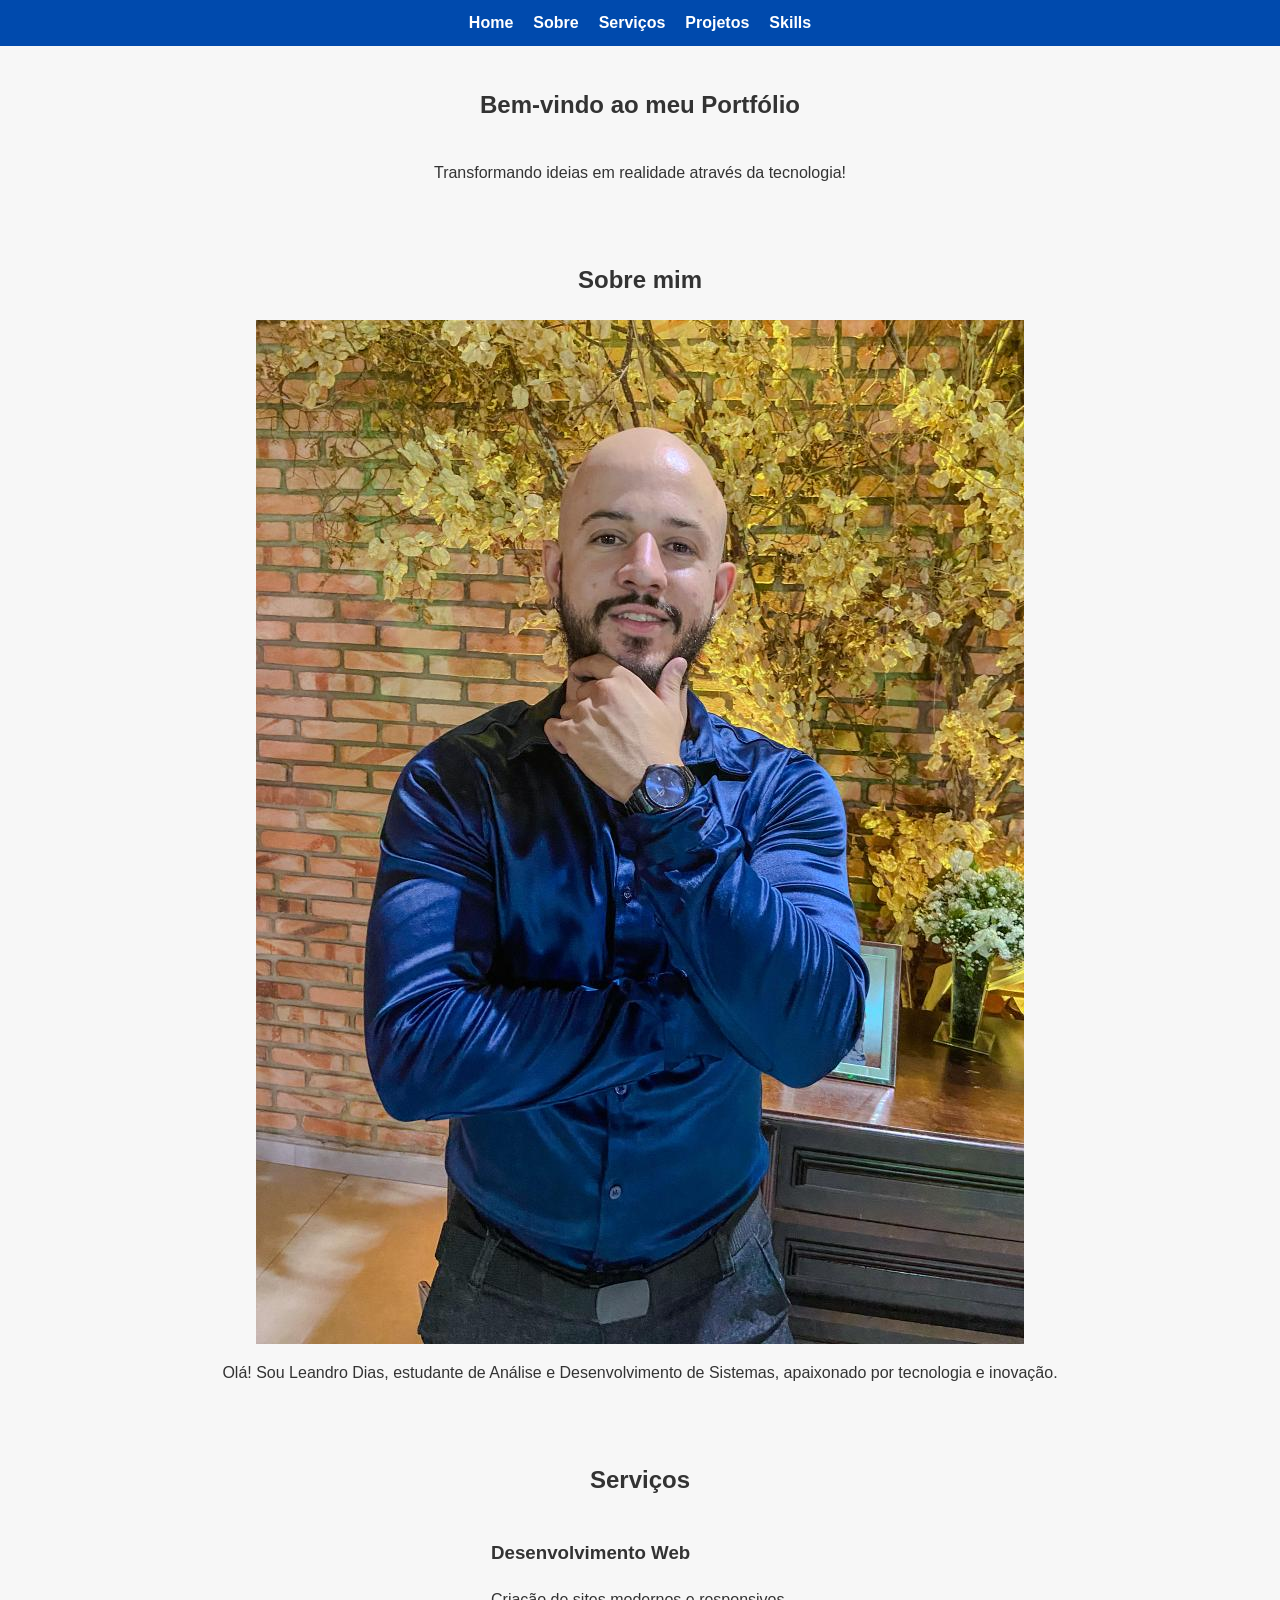
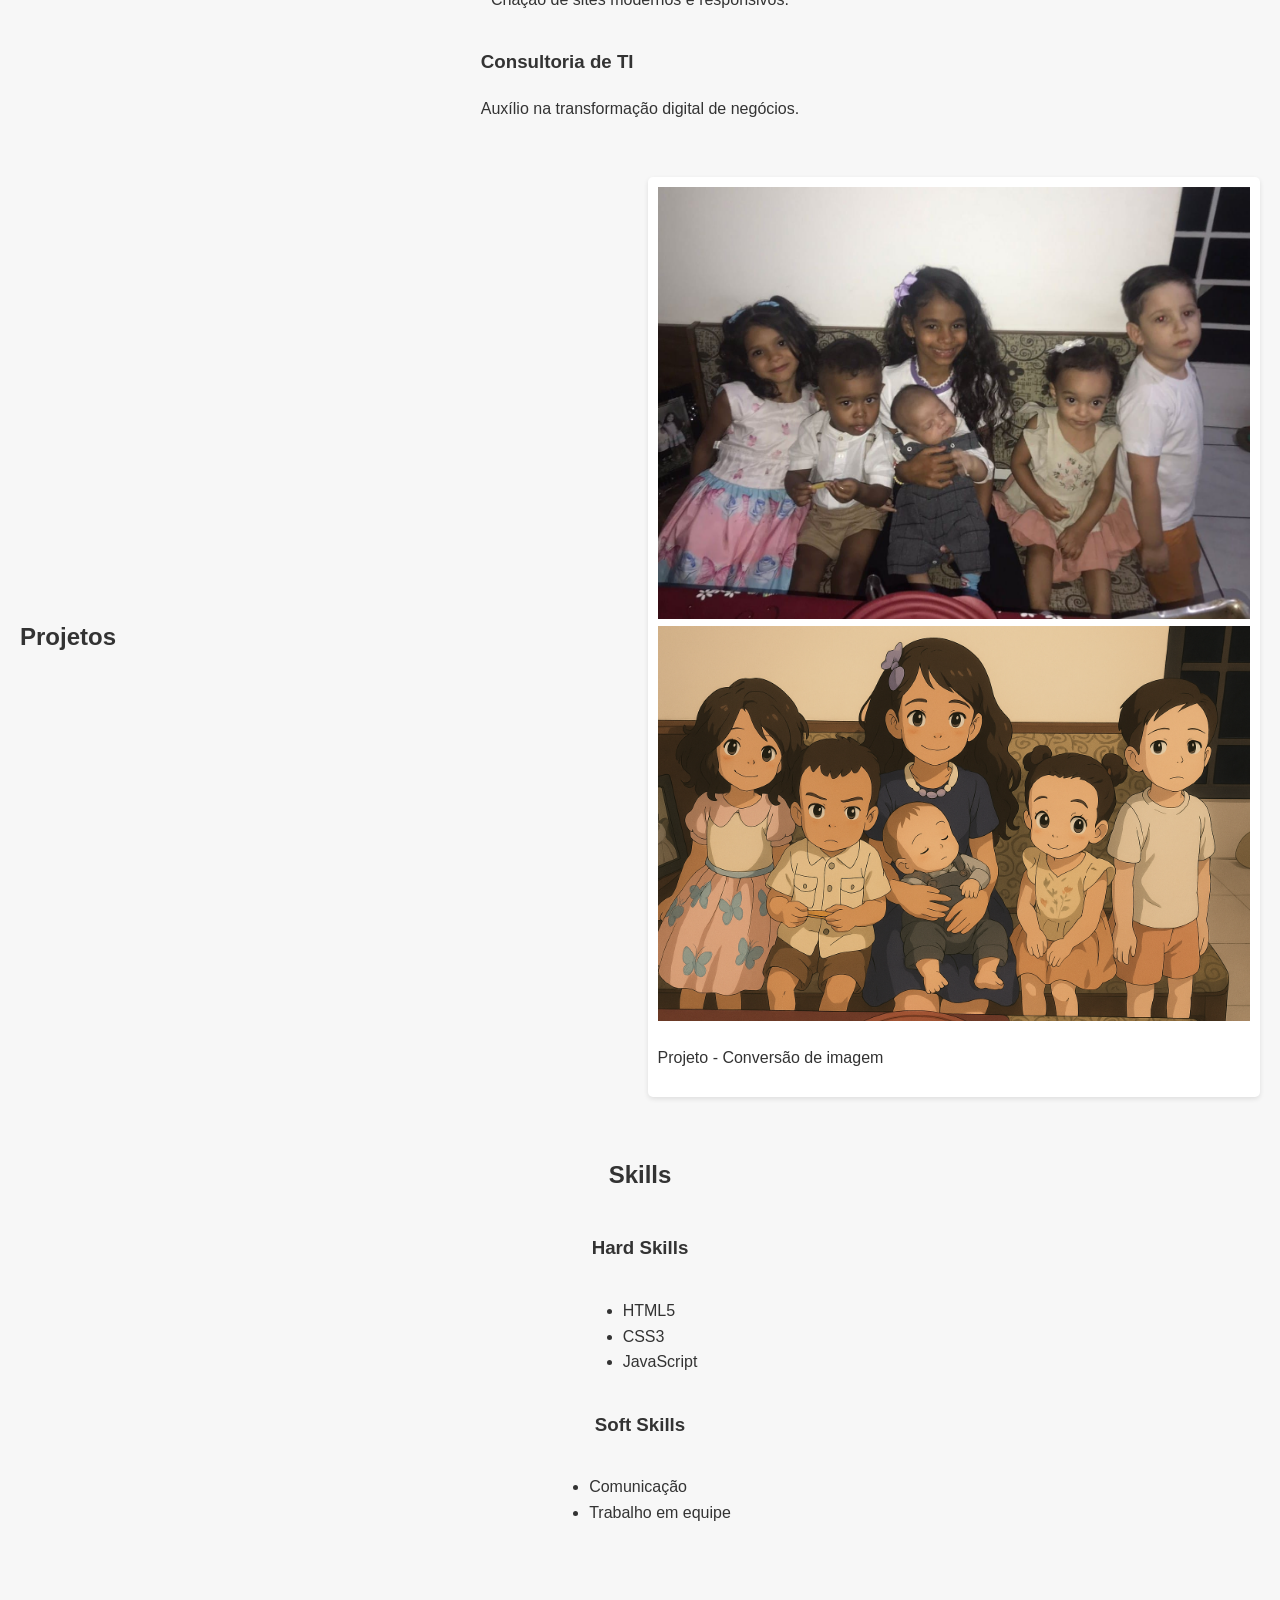
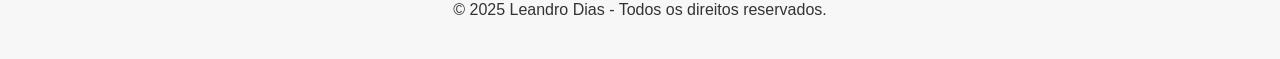
<file: index.html>
<!DOCTYPE html>
<html lang="pt-BR">
<head>
    <meta charset="UTF-8">
    <meta name="viewport" content="width=device-width, initial-scale=1.0">
    <title>Portfólio - Leandro Dias</title>
    <link rel="stylesheet" href="css/style.css">
</head>
<body>
    <header class="header">
        <nav class="navbar">
            <ul>
                <li><a href="#home">Home</a></li>
                <li><a href="#sobre">Sobre</a></li>
                <li><a href="#servicos">Serviços</a></li>
                <li><a href="#projetos">Projetos</a></li>
                <li><a href="#skills">Skills</a></li>
            </ul>
        </nav>
    </header>

    <section id="home" class="container">
        <h1>Bem-vindo ao meu Portfólio</h1>
        <p>Transformando ideias em realidade através da tecnologia!</p>
    </section>

    <section id="sobre" class="container">
        <h2>Sobre mim</h2>
        <img src="imagens/eu.jpg" alt="Foto de Leandro Dias">
        <p>Olá! Sou Leandro Dias, estudante de Análise e Desenvolvimento de Sistemas, apaixonado por tecnologia e inovação.</p>
    </section>

    <section id="servicos" class="container">
        <h2>Serviços</h2>
        <article>
            <h3>Desenvolvimento Web</h3>
            <p>Criação de sites modernos e responsivos.</p>
        </article>
        <article>
            <h3>Consultoria de TI</h3>
            <p>Auxílio na transformação digital de negócios.</p>
        </article>
    </section>

    <section id="projetos" class="portfolio container">
        <h2>Projetos</h2>
        <div class="project-item">
            <img src="imagens/sobrinhos.jpeg" alt="Imagem Original">
            <img src="imagens/sobrinhoss.png" alt="Imagem Convertida">
            <p>Projeto - Conversão de imagem</p>
        
    </section>

    <section id="skills" class="container">
        <h2>Skills</h2>
        <h3>Hard Skills</h3>
        <ul>
            <li>HTML5</li>
            <li>CSS3</li>
            <li>JavaScript</li>
        </ul>
        <h3>Soft Skills</h3>
        <ul>
            <li>Comunicação</li>
            <li>Trabalho em equipe</li>
        </ul>
    </section>

    <footer class="container">
        <p>© 2025 Leandro Dias - Todos os direitos reservados.</p>
    </footer>
</body>
</html>
</file>
<file: css/style.css>
body {
    font-family: 'Arial', sans-serif;
    margin: 0;
    padding: 0;
    background-color: #f7f7f7;
    color: #333;
    line-height: 1.6;
}
img {
    max-width: 100%;
    height: auto;
}
.container {
    display: flex;
    flex-direction: column;
    align-items: center;
    padding: 20px;
}
.navbar ul {
    display: flex;
    flex-wrap: wrap;
    justify-content: center;
    padding: 0;
    margin: 0;
    list-style: none;
    background-color: #004aad;
}
.navbar li {
    margin: 10px;
}
.navbar a {
    text-decoration: none;
    color: white;
    font-weight: bold;
}
.portfolio {
    display: grid;
    grid-template-columns: repeat(auto-fit, minmax(250px, 1fr));
    gap: 15px;
}
.project-item {
    background-color: white;
    padding: 10px;
    border-radius: 5px;
    box-shadow: 0 2px 5px rgba(0,0,0,0.1);
}
@media (max-width: 768px) {
    .navbar ul {
        flex-direction: column;
    }
}
</file>
